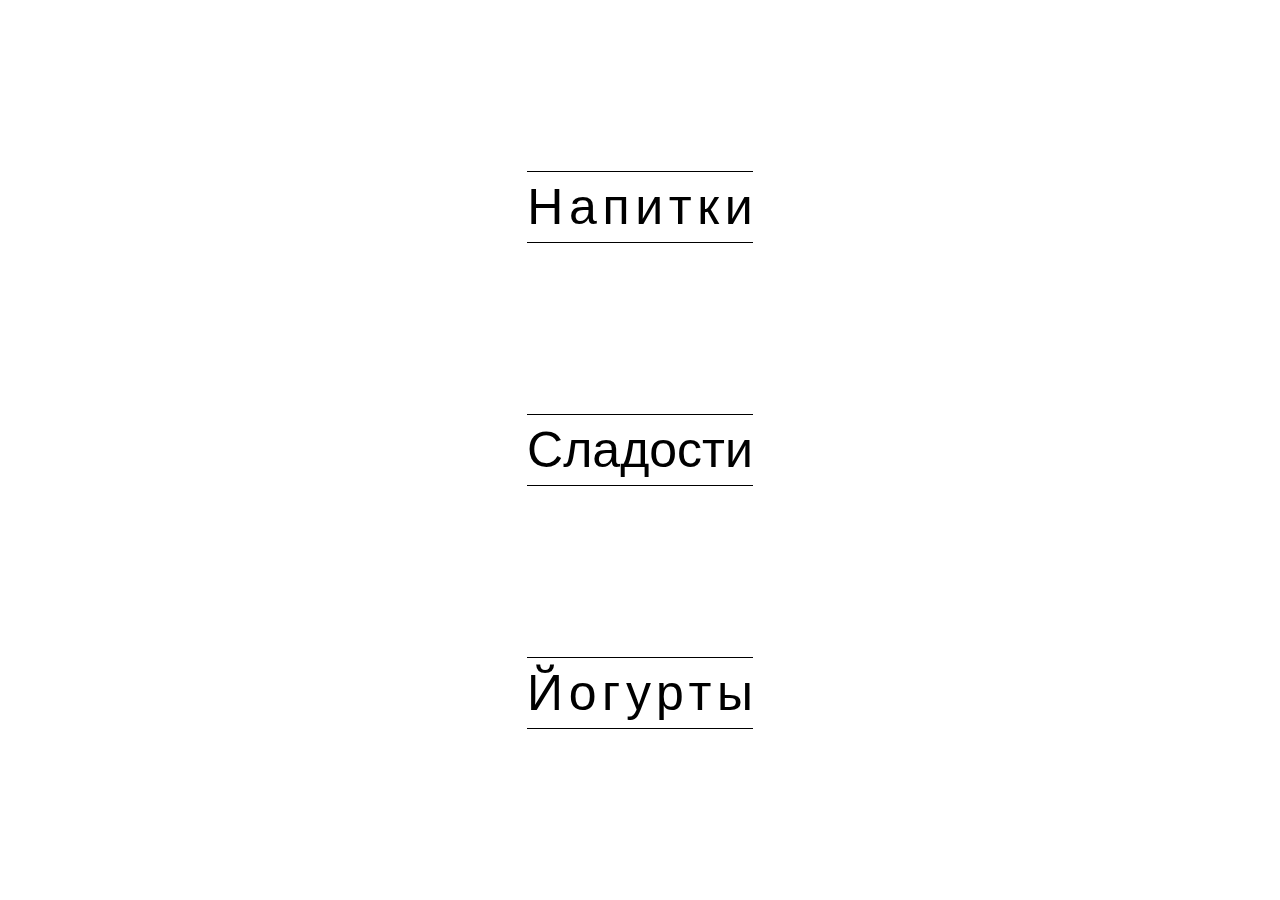
<file: index.html>
<!DOCTYPE html>
<html lang="ru-RU">
<head>
	<meta charset="UTF-8">
	<meta name="viewport" content="width=device-width, initial-scale=1">
	<meta name="description" content="">
	<meta name="keywords" content="">
	<meta name="author" content="">
	<link rel="stylesheet" href="css/normalize.css">
	<link rel="stylesheet" href="style.css?31">
	<link rel="icon" href="img/logo/donut075.png" type="image/png">
	<title>Продукты</title>
</head>
<body>
<main class="main">
	<div class="main__beverages borders">
		<div class="headline"><span>Напитк</span>и</div>
		<div class="beverages-wrapper wrapper">
			<div class="beverages menu">
				<div class="beverages__kvass borders">
					<div class="headline"><span>Ква</span>с</div>
					<div class="kvass-wrapper wrapper">
						<div class="kvass inwrapper">
							<div class="kvass__medium grade medium">
								<div>  </div>
							</div>
						
							<div class="kvass__bad grade bad">
								<div>
									<img srcset="img/srcset/kvass-bad1__720.webp 720w, img/srcset/kvass-bad1__160.webp 160w" sizes="2.625em" src="img/beverages/kvass-bad1.webp" alt="">
								</div>
							</div>
					
							<div class="kvass__good grade good">
								<div>
									<img srcset="img/srcset/kvass-good1__720.webp 720w, img/srcset/kvass-good1__160.webp 160w" sizes="2.625em" src="img/beverages/kvass-good1.webp" alt="">
								</div>
							</div>
						</div>
					
						<button class="back-button">Назад</button>
					</div>
				</div>
			
				<div class="beverages__sweet borders">
					<div class="headline">Сладкое</div>
					<div class="sweet-wrapper wrapper">
						<div class="sweet inwrapper">
							<div class="sweet__medium grade medium">
								<div>  </div>
							</div>
						
							<div class="sweet__bad grade bad">
								<div>  </div>
							</div>
					
							<div class="sweet__good grade good">
								<div>
									<img srcset="img/srcset/sweet-good1__720.webp 720w, img/srcset/sweet-good1__160.webp 160w" sizes="2.625em" src="img/beverages/sweet-good1.webp" alt="">
								</div>
							</div>
						</div>
					
						<button class="back-button">Назад</button>
					</div>
				</div>
			</div>
		
			<button class="back-button">Назад</button>
		</div>
	</div>



	<div class="main__sweets borders">
		<div class="headline">Сладости</div>
		<div class="sweets-wrapper wrapper">
			<div class="sweets menu">
				<div class="sweets__choсolate borders">
					<div class="headline">Шоколад</div>
					<div class="choсolate-wrapper wrapper">
						<div class="choсolate inwrapper">
							<div class="choсolate__medium grade medium">
								<div>  </div>
							</div>
						
							<div class="choсolate__bad grade bad">
								<div>
									<img srcset="img/srcset/choсolate-bad1__720.webp 720w, img/srcset/choсolate-bad1__160.webp 160w" sizes="2.625em" src="img/beverages/choсolate-bad1.webp" alt="">
									<img srcset="img/srcset/choсolate-bad2__720.webp 720w, img/srcset/choсolate-bad2__160.webp 160w" sizes="2.625em" src="img/beverages/choсolate-bad2.webp" alt="">
								</div>
							</div>
					
							<div class="choсolate__good grade good">
								<div>  </div>
							</div>
						</div>
					
						<button class="back-button">Назад</button>
					</div>
				</div>
			
				<div class="sweets__glazedCurds borders">
					<div class="headline"><span>Сырк</span>и</div>
					<div class="glazedCurds-wrapper wrapper">
						<div class="glazedCurds inwrapper">
							<div class="glazedCurds__medium grade medium">
								<div>  </div>
							</div>
						
							<div class="glazedCurds__bad grade bad">
								<div>  </div>
							</div>
					
							<div class="glazedCurds__good grade good">
								<div>
									<img srcset="img/srcset/glazedCurds-good1__720.webp 720w, img/srcset/glazedCurds-good1__160.webp 160w" sizes="2.625em" src="img/beverages/glazedCurds-good1.webp" alt="">
									<img srcset="img/srcset/glazedCurds-good2__720.webp 720w, img/srcset/glazedCurds-good2__160.webp 160w" sizes="2.625em" src="img/beverages/glazedCurds-good2.webp" alt="">
								</div>
							</div>
						</div>
					
						<button class="back-button">Назад</button>
					</div>
				</div>
			</div>
		
			<button class="back-button">Назад</button>
		</div>
	</div>



	<div class="main__yoghurts borders">
		<div class="headline"><span>Йогурт</span>ы</div>
		<div class="yoghurts-wrapper wrapper">
			<div class="yoghurts menu">
				<div class="yoghurts__drinking borders">
					<div class="headline">Питьевые</div>
					<div class="drinking-wrapper wrapper">
						<div class="drinking inwrapper">
							<div class="drinking__medium grade medium">
								<div>  </div>
							</div>
						
							<div class="drinking__bad grade bad">
								<div>  </div>
							</div>
					
							<div class="drinking__good grade good">
								<div>  </div>
							</div>
						</div>
					
						<button class="back-button">Назад</button>
					</div>
				</div>
		
				<div class="yoghurts__regular borders">
					<div class="headline"><span>Обычны</span>е</div>
					<div class="regular-wrapper wrapper">
						<div class="regular inwrapper">
							<div class="regular__medium grade medium">
								<div>
									<img srcset="img/srcset/regular-medium1__720.webp 720w, img/srcset/regular-medium1__160.webp 160w" sizes="2.625em" src="img/beverages/regular-medium1.webp" alt="">
									<img srcset="img/srcset/regular-medium2__720.webp 720w, img/srcset/regular-medium2__160.webp 160w" sizes="2.625em" src="img/beverages/regular-medium2.webp" alt="">
								</div>
							</div>
						
							<div class="regular__bad grade bad">
								<div>
									<img srcset="img/srcset/regular-bad1__720.webp 720w, img/srcset/regular-bad1__160.webp 160w" sizes="2.625em" src="img/beverages/regular-bad1.webp" alt="">
									<img srcset="img/srcset/regular-bad2__720.webp 720w, img/srcset/regular-bad2__160.webp 160w" sizes="2.625em" src="img/beverages/regular-bad2.webp" alt="">
									<img srcset="img/srcset/regular-bad3__720.webp 720w, img/srcset/regular-bad3__160.webp 160w" sizes="2.625em" src="img/beverages/regular-bad3.webp" alt="">
								</div>
							</div>
					
							<div class="regular__good grade good">
								<div>
									<img srcset="img/srcset/regular-good1__720.webp 720w, img/srcset/regular-good1__160.webp 160w" sizes="2.625em" src="img/beverages/regular-good1.webp" alt="">
								</div>
							</div>
						</div>
					
						<button class="back-button">Назад</button>
					</div>
				</div>
			</div>
			
			<button class="back-button">Назад</button>
		</div>
	</div>
</main>



<div id="ID_bigImage-wrapper" class="bigImage-wrapper">
	<div class="bigImage">
		<img id="ID_bigImage" srcset="img/srcset/kvass-bad1__720.webp 720w, img/srcset/kvass-bad1__160.webp 160w" sizes="39.3em" src="img/sweet/glazedCurds-good1.webp" alt="">
	</div>
</div>



<script src="js/script.js?31"></script>
</body>
</html>
</file>
<file: style.css>
@charset "utf-8";

:root {
	/* font-size: calc(5px + (10 - 5) * ((100vw - 768px) / (1536 - 768))); */

	/* font-size: calc(10px + (20 - 10) * ((100vw - 393.6px) / (787.2 - 393.6))); */
	
	/* font-size: calc(5px + (10 - 5) * ((100vw - 768px) / (768 - 393.6))); */
	font-size: 10px;
}
@media (max-width: 393.6px) {
	:root {
		font-size: calc(5px + (10 - 5) * ((100vw - 196.8px) / (393.6 - 196.8)));
	}
}

*,
*:after,
*:before {
	margin: 0;
	padding: 0;
	box-sizing: border-box;
	font: inherit;
	font-size: 100%;
	font-weight: 400;
	line-height: 1.4;

	outline: 0;
	border: none;
	vertical-align: baseline;
}

a {
	text-decoration: none;
	color: inherit;
	font-weight: inherit;
}

b {
	font-weight: 700;
}

ol,
ul { list-style: none; }

sub,
sup { line-height: 0; }

summary { outline: none; }

img {
	width: 100%;
	height: 100%;
	object-fit: cover;
}

.img_contain {
	object-fit: contain;
}

div:has( > img) {
	overflow: hidden;
}

html {
	height: 100%;
	width: 100%;
	
	scroll-behavior: smooth;
	touch-action: none;
}

body {
	/* max-width: 393px;
	max-height: 658px; */


	font-family: 'Inter', sans-serif;
	height: 100%;
	width: 100%;
	overflow: hidden;
	margin: 0 auto;
	display: flex;
	justify-content: center;
	align-items: center;
}

.main {
	font-size: 5rem;


	height: 100%;
	display: flex;
	justify-content: space-evenly;
	align-items: center;
	flex-direction: column;
}

.borders {
	border-top: 0.02em solid;
	border-bottom: 0.02em solid;
}

.main__beverages span {
	letter-spacing: 0.113em;
}

.wrapper {
	font-size: 5rem;

	
	height: 100%;
	width: 100%;
	position: fixed;
	z-index: 100;
	top: 0;
	left: 0;
	background-color: white;
	display: flex;
	justify-content: space-between;
	align-items: center;
	flex-direction: column;

	display: none;
}

.menu {
	height: 100%;
	display: flex;
	justify-content: space-evenly;
	align-items: center;
	flex-direction: column;
}

.beverages__kvass span {
	letter-spacing: 0.616em;
}

.back-button {
	width: 100%;
	/* max-width: 393px; */
	/* max-width: 7.86em; */
	padding: 0.32em;
	background-color: white;
}

.inwrapper {
	height: 100%;
	display: flex;
	flex-direction: column;
	justify-content: space-between;
}

.good {
	border: 0.06em solid green;
}

.bad {
	border: 0.06em solid red;
}

.medium {
	border: 0.06em solid gray;
}

.grade {
	display: flex;
	width: 100vw;
	height: 3.5em;
	white-space: nowrap;
}
.grade img {
	display: inline-block;
	width: 2.625em;
	height: 3.5em;
}

.sweets__glazedCurds span {
	letter-spacing: 0.296em;
}

.main__yoghurts span {
	letter-spacing: 0.113em;
}

.yoghurts__regular span {
	letter-spacing: 0.032em;
}

.bigImage-wrapper {
	position: fixed;
	z-index: 200;
	top: 0;
	left: 0;
	width: 100%;
	height: 100%;
	display: flex;
	justify-content: center;
	align-items: center;
	background-color: white;

	display: none;
}

.bigImage {
	max-width: 39.3em;
	max-height: 65.8em;
}
.bigImage img {

}
</file>
